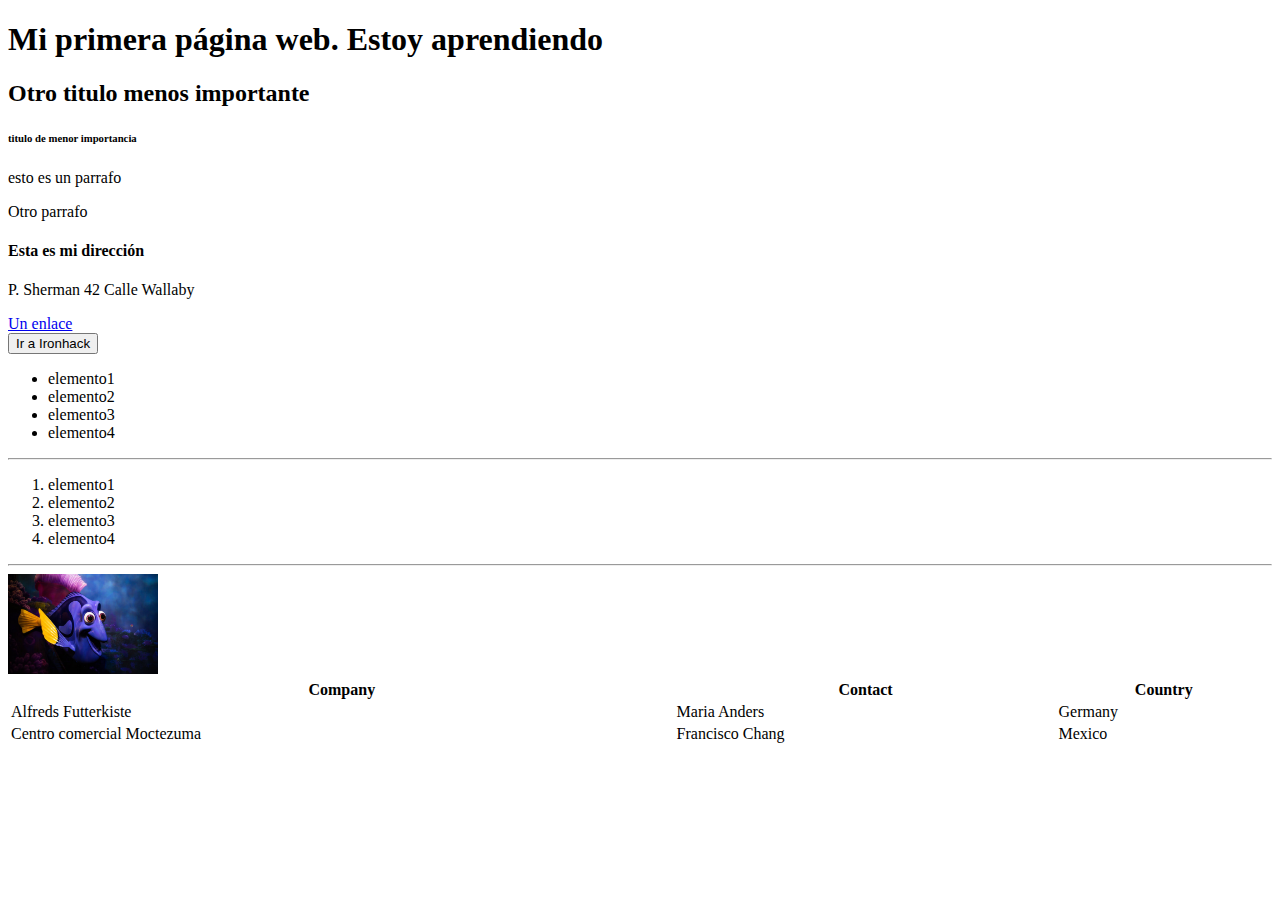
<file: index.html>
<!DOCTYPE html>
<html lang="en">
<head>
  <meta charset="UTF-8">
  <meta name="viewport" content="width=device-width, initial-scale=1.0">
  <title>Mi primera página web</title>
</head>
<body>
  
  <h1>Mi primera página web. 
    <span>Estoy aprendiendo</span>
  </h1>
  <h2>Otro titulo menos importante</h2>
  <h6>titulo de menor importancia</h6>

  <p>esto es un parrafo</p>
  <p>Otro parrafo</p>

  <div>
    <h4>Esta es mi dirección</h4>
    <p>P. Sherman 42 Calle Wallaby</p>
  </div>

  <a href="https://www.google.com">Un enlace</a>

  <br>

  <a href="https://www.ironhack.com">
    <button>Ir a Ironhack</button>
  </a>

  <ul>
    <li>elemento1</li>
    <li>elemento2</li>
    <li>elemento3</li>
    <li>elemento4</li>
  </ul>

  <hr>

  <ol>
    <li>elemento1</li>
    <li>elemento2</li>
    <li>elemento3</li>
    <li>elemento4</li>
  </ol>

  <hr>

  <img src="./dory.jpg" height="100px" alt="dory-img"/>

  <table style="width:100%">
    <tr>
      <th>Company</th>
      <th>Contact</th>
      <th>Country</th>
    </tr>
    <tr>
      <td>Alfreds Futterkiste</td>
      <td>Maria Anders</td>
      <td>Germany</td>
    </tr>
    <tr>
      <td>Centro comercial Moctezuma</td>
      <td>Francisco Chang</td>
      <td>Mexico</td>
    </tr>
  </table>

</body>
</html>
</file>
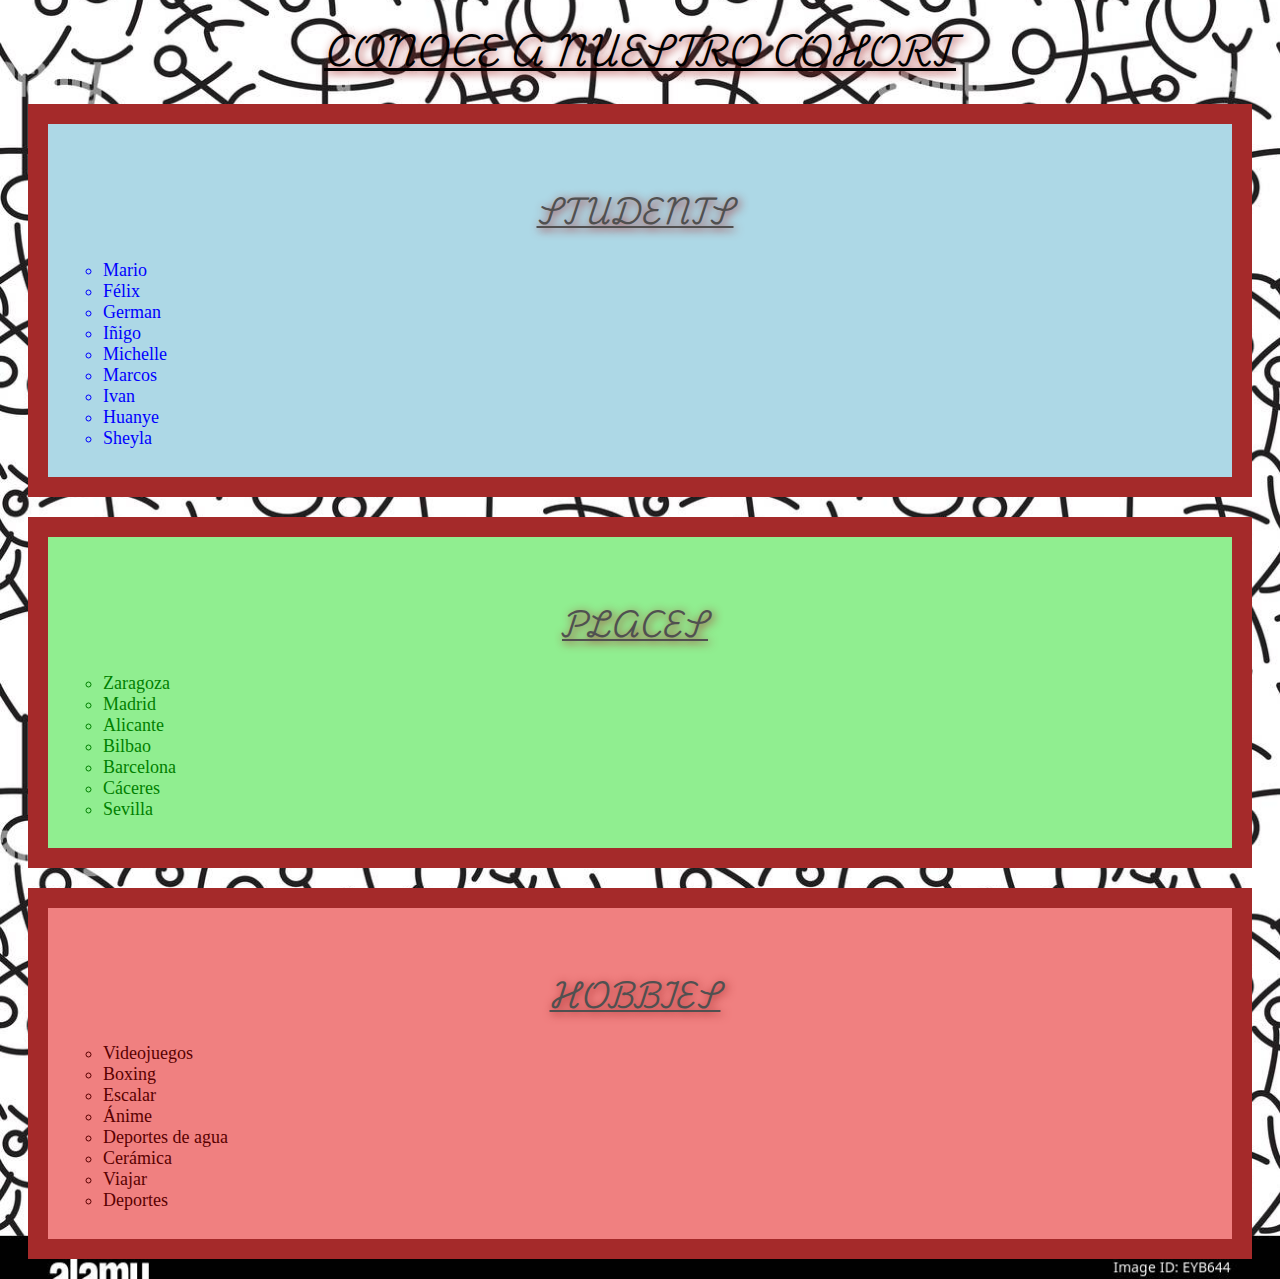
<file: css-intro/index.html>
<!DOCTYPE html>
<html lang="en">
<head>
  <meta charset="UTF-8">
  <meta name="viewport" content="width=device-width, initial-scale=1.0">
  <title>Document</title>
  <link rel="stylesheet" href="./style.css">
</head>
<body>
  
  <h1 class="title">Conoce a nuestro cohort</h1>

  <section id="students" class="main-sections">

    <h2 class="title">Students</h2>
    
    <ul>
      <li>Mario</li>
      <li>Félix</li>
      <li>German</li>
      <li>Iñigo</li>
      <li>Michelle</li>
      <li>Marcos</li>
      <li>Ivan</li>
      <li>Huanye</li>
      <li>Sheyla</li>
    </ul>
  
  </section>
  
  <section id="places" class="main-sections">
  
    <h2 class="title">Places</h2>
  
    <ul>
      <li>Zaragoza</li>
      <li>Madrid</li>
      <li>Alicante</li>
      <li>Bilbao</li>
      <li>Barcelona</li>
      <li>Cáceres</li>
      <li>Sevilla</li>
    </ul>
  
  </section>
  
  <section id="hobbies" class="main-sections">
  
    <h2 class="title">Hobbies</h2>
    
    <ul>
      <li>Videojuegos</li>
      <li>Boxing</li>
      <li>Escalar</li>
      <li>Ánime</li>
      <li>Deportes de agua</li>
      <li>Cerámica</li>
      <li>Viajar</li>
      <li>Deportes</li>
    </ul>
    
  </section>

</body>
</html>
</file>
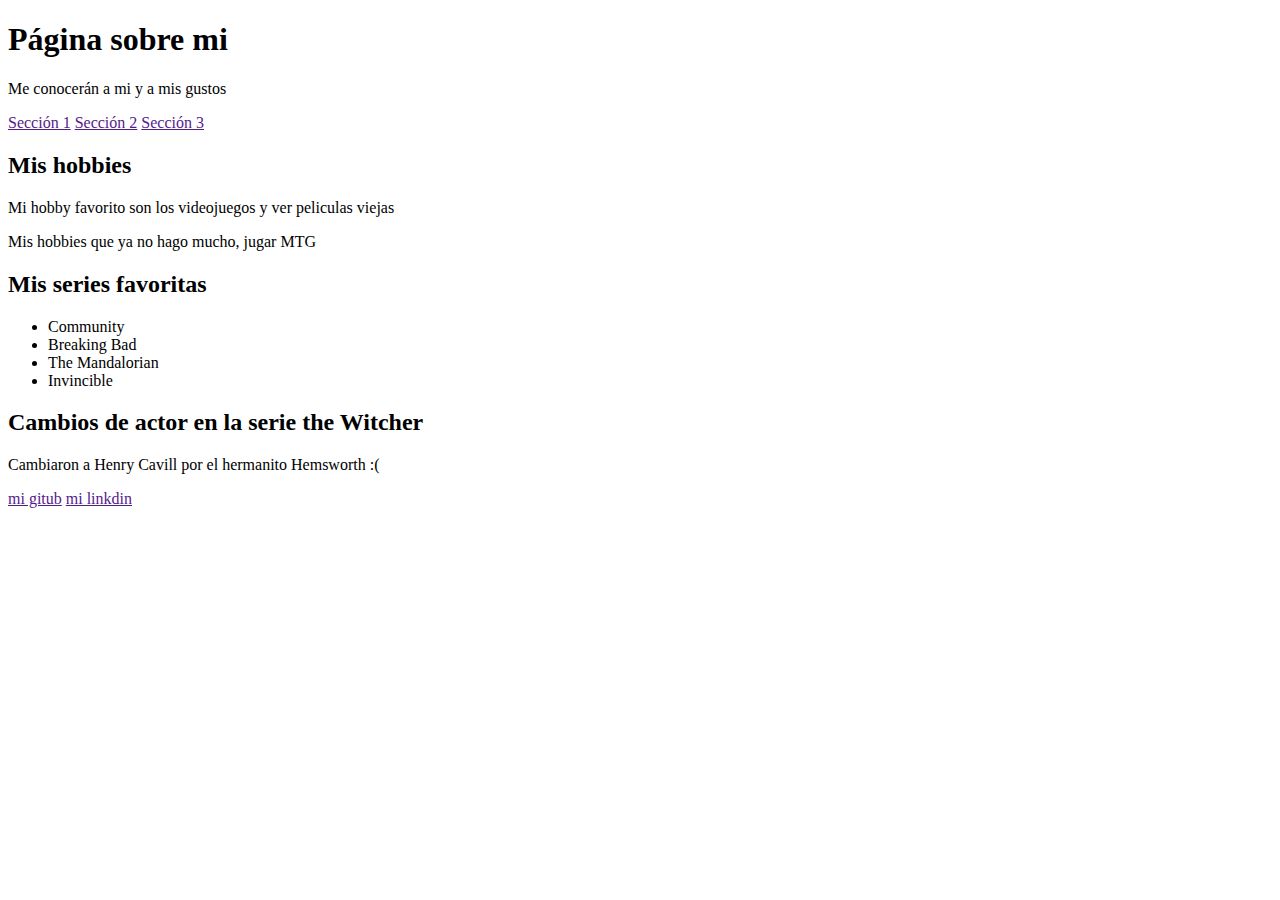
<file: about.html>
<!DOCTYPE html>
<html lang="en">
<head>
  <meta charset="UTF-8">
  <meta name="viewport" content="width=device-width, initial-scale=1.0">
  <title>About me</title>
</head>
<body>
  
  <header>

    <h1>Página sobre mi</h1>
    <p>Me conocerán a mi y a mis gustos</p>

  </header>

  <nav>
    <a href="">Sección 1</a>
    <a href="">Sección 2</a>
    <a href="">Sección 3</a>
  </nav>

  <section id="my-hobbies">

    <h2>Mis hobbies</h2>
    <p>Mi hobby favorito son los videojuegos y ver peliculas viejas</p>

    <aside>
      <p>Mis hobbies que ya no hago mucho, jugar MTG</p>
    </aside>

  </section>

  <section id="my-fav-series">

    <h2>Mis series favoritas</h2>

    <ul>
      <li>Community</li>
      <li>Breaking Bad</li>
      <li>The Mandalorian</li>
      <li>Invincible</li>
    </ul>

    <article>
      <h2>Cambios de actor en la serie the Witcher</h2>
      <p>Cambiaron a Henry Cavill por el hermanito Hemsworth :(</p>
    </article>

  </section>

  <footer>
    <a href="">mi gitub</a>
    <a href="">mi linkdin</a>
  </footer>

</body>
</html>
</file>
<file: css-intro/style.css>
@import url('https://fonts.googleapis.com/css2?family=Playwrite+SK:wght@100..400&display=swap');

/* h1 {
  color: rgba(3, 136, 3, 0.577);
  background-color: rgb(185, 66, 245);
} */

/* section {
  background-color: brown;
} */


#students {
  background-color: lightblue;

}

#places {
  background-color: lightgreen;
}

#hobbies {
  background-color: lightcoral;
}

.main-sections {
  color: rgb(80, 80, 80);
  font-size: large;
}

.title {
  text-align: center;
  text-decoration: underline;
  text-transform: uppercase;
  /* font-family: Arial; */
  /* font-family:'Segoe UI', Tahoma, Geneva, Verdana, sans-serif */
  font-family: "Playwrite SK", cursive;
  text-shadow: 2px 2px 10px brown;
}

#students li {
  /* busca todos los li dentro de la sección con id students */
  color: blue
}

#places li {
  color: green
}

#hobbies li {
  color: rgb(89, 0, 0)
}

/* Modelo de caja */

.main-sections {

  /* en una página web, escribimos estos estilos en el #students que tenemos arriba */

  /* border-style: solid;
  border-width: 4px;
  border-color: brown; */

  /* podemos escribir css de forma simplificada */
  /* en este caso especifico, puede ser cualquier orden */
  border: solid 20px brown;

  /* padding-top: 40px;
  padding-bottom: 10px;
  padding-left: 15px;
  padding-right: 25px; */

  padding: 40px 25px 10px 15px;

  margin: 20px



  /* comentario x*/
}

.main-sections li {
  list-style-type: circle
}

body {
  background-image: url("./bg.jpg");
  background-position: center;
  background-size: cover;
}
</file>
